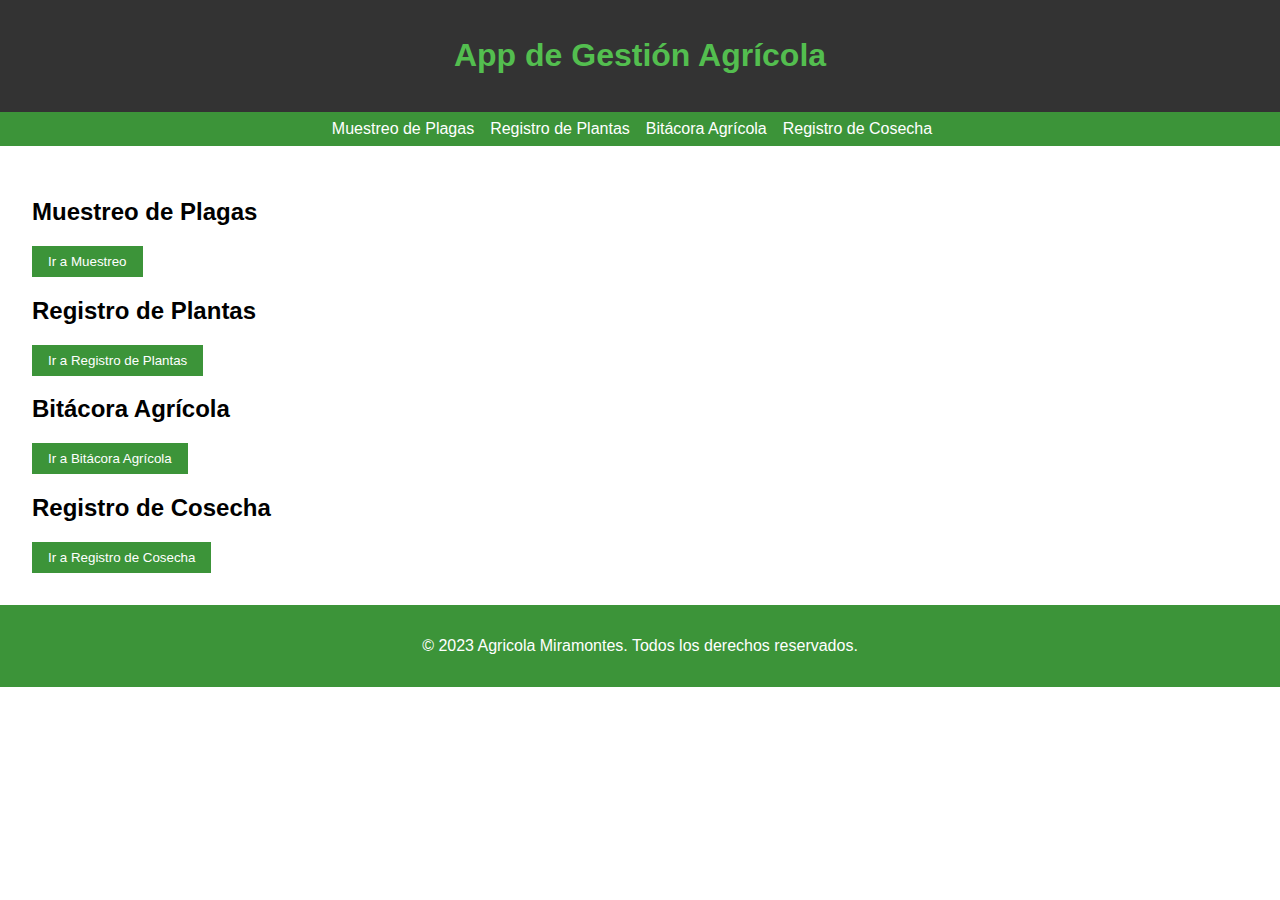
<file: index.html>
<!DOCTYPE html>
<html lang="es">
<head>
    <meta charset="UTF-8">
    <meta name="viewport" content="width=device-width, initial-scale=1.0">
    <title>App de Gestión Agrícola</title>
    <link rel="stylesheet" href="styles.css">
</head>
<body>
    <header>
        <h1>App de Gestión Agrícola</h1>
    </header>
    <nav>
        <ul>
            <li><a href="muestreo_plagas.html">Muestreo de Plagas</a></li>
            <li><a href="registro_plantas.html">Registro de Plantas</a></li>
            <li><a href="bitacora_agricola.html">Bitácora Agrícola</a></li>
            <li><a href="registro_cosecha.html">Registro de Cosecha</a></li>
            <!-- Agregar más enlaces para otros módulos -->
        </ul>
    </nav>
    <main>
        <section id="muestreo">
            <h2>Muestreo de Plagas</h2>
            <button class="section-button" onclick="window.location.href='muestreo_plagas.html'">Ir a Muestreo</button>
            <!-- Formulario y datos de muestreo -->
            <!-- Aquí podrías incluir formularios, gráficos y datos relacionados con el muestreo de plagas -->
        </section>
        <section id="plantas">
            <h2>Registro de Plantas</h2>
            <button class="section-button" onclick="window.location.href='registro_plantas.html'">Ir a Registro de Plantas</button>
            <!-- Formulario y datos de registro de plantas -->
            <!-- Aquí podrías incluir formularios para registrar datos de plantas y visualizar información relacionada -->
        </section>
        <section id="bitacora">
            <h2>Bitácora Agrícola</h2>
            <button class="section-button" onclick="window.location.href='bitacora_agricola.html'">Ir a Bitácora Agrícola</button>
            <!-- Registro de actividades agrícolas -->
            <!-- Aquí podrías incluir un sistema de registro de actividades, fechas, detalles, etc. -->
        </section>
        <section id="cosecha">
            <h2>Registro de Cosecha</h2>
            <button class="section-button" onclick="window.location.href='registro_cosecha.html'">Ir a Registro de Cosecha</button>
            <!-- Registro y análisis de cosechas -->
            <!-- Aquí podrías incluir formularios para registrar la cosecha, visualizar datos y generar reportes -->
        </section>
        <!-- Agregar más secciones para otros módulos -->
    </main>
    <footer>
        <p>© 2023 Agricola Miramontes. Todos los derechos reservados.</p>
    </footer>
</body>
</html>
</file>
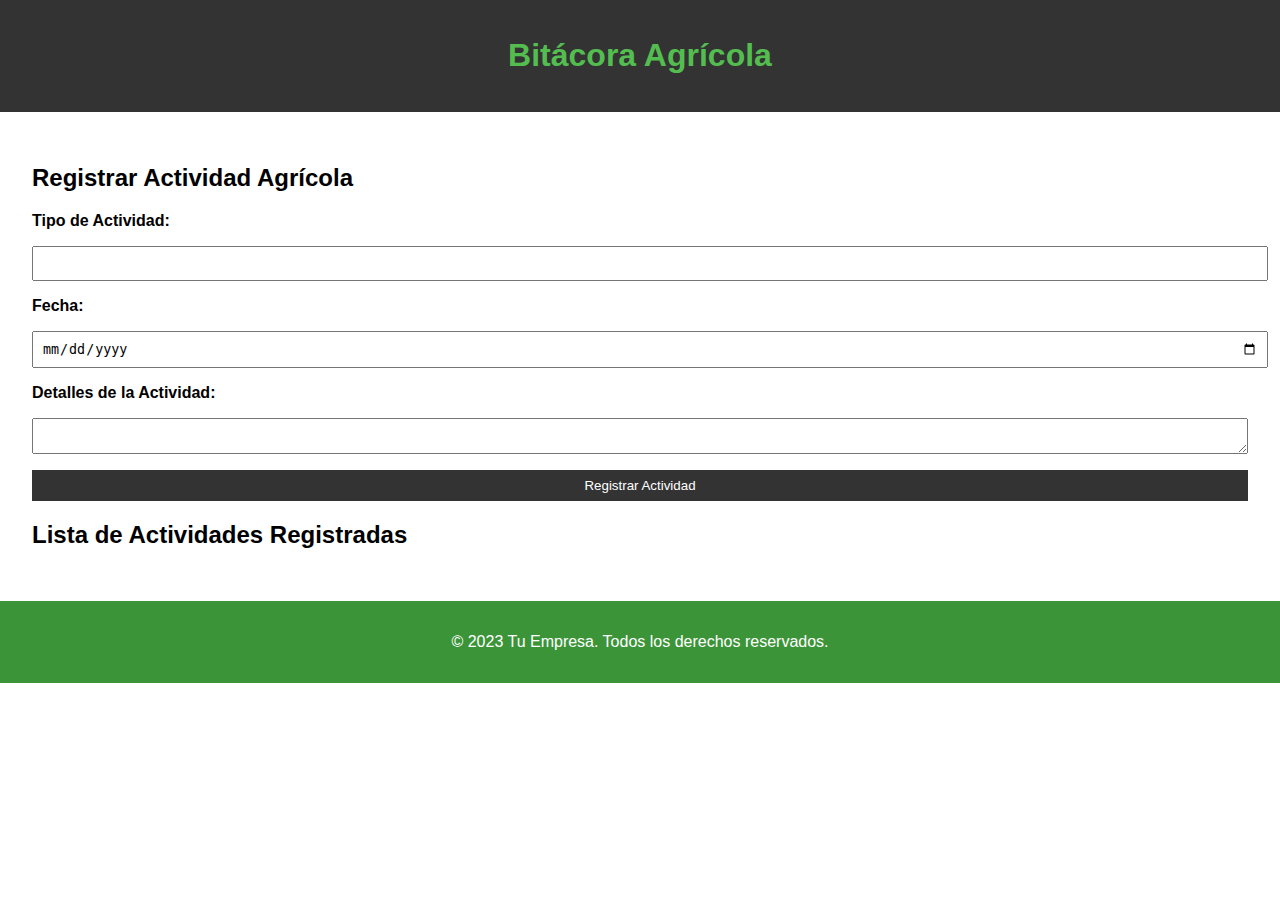
<file: bitacora_agricola.html>
<!DOCTYPE html>
<html lang="es">
<head>
    <meta charset="UTF-8">
    <meta name="viewport" content="width=device-width, initial-scale=1.0">
    <title>Bitácora Agrícola</title>
    <link rel="stylesheet" href="styles.css">
</head>
<body>
    <header>
        <h1>Bitácora Agrícola</h1>
    </header>
    <main>
        <section class="activity-entry">
            <h2>Registrar Actividad Agrícola</h2>
            <form>
                <label for="activity-type">Tipo de Actividad:</label>
                <input type="text" id="activity-type" name="activity-type" required>

                <label for="activity-date">Fecha:</label>
                <input type="date" id="activity-date" name="activity-date" required>

                <label for="activity-details">Detalles de la Actividad:</label>
                <textarea id="activity-details" name="activity-details" required></textarea>

                <button type="submit">Registrar Actividad</button>
            </form>
        </section>
        <section class="activity-list">
            <h2>Lista de Actividades Registradas</h2>
            <!-- Aquí podrías mostrar una lista de actividades agrícolas registradas con sus detalles -->
        </section>
    </main>
    <footer>
        <p>© 2023 Tu Empresa. Todos los derechos reservados.</p>
    </footer>
</body>
</html>
</file>
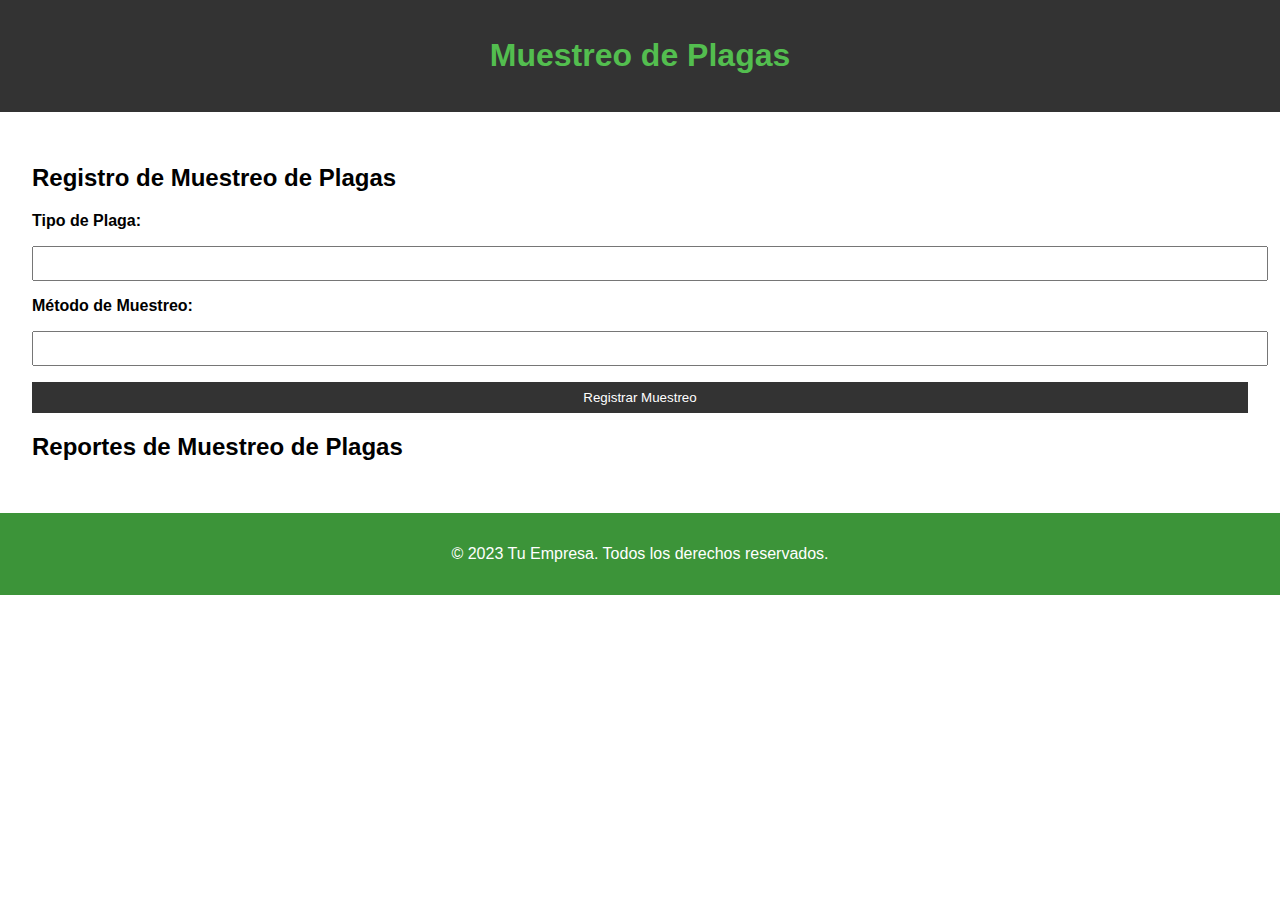
<file: muestreo_plagas.html>
<!DOCTYPE html>
<html lang="es">
<head>
    <meta charset="UTF-8">
    <meta name="viewport" content="width=device-width, initial-scale=1.0">
    <title>Muestreo de Plagas</title>
    <link rel="stylesheet" href="styles.css">
</head>
<body>
    <header>
        <h1>Muestreo de Plagas</h1>
    </header>
    <main>
        <section class="data-entry">
            <h2>Registro de Muestreo de Plagas</h2>
            <form>
                <label for="plague-type">Tipo de Plaga:</label>
                <input type="text" id="plague-type" name="plague-type" required>

                <label for="method">Método de Muestreo:</label>
                <input type="text" id="method" name="method" required>

                <button type="submit">Registrar Muestreo</button>
            </form>
        </section>
        <section class="data-reports">
            <h2>Reportes de Muestreo de Plagas</h2>
            <!-- Aquí podrías mostrar gráficos y datos generados a partir de los registros de muestreo -->
        </section>
    </main>
    <footer>
        <p>© 2023 Tu Empresa. Todos los derechos reservados.</p>
    </footer>
</body>
</html>
</file>
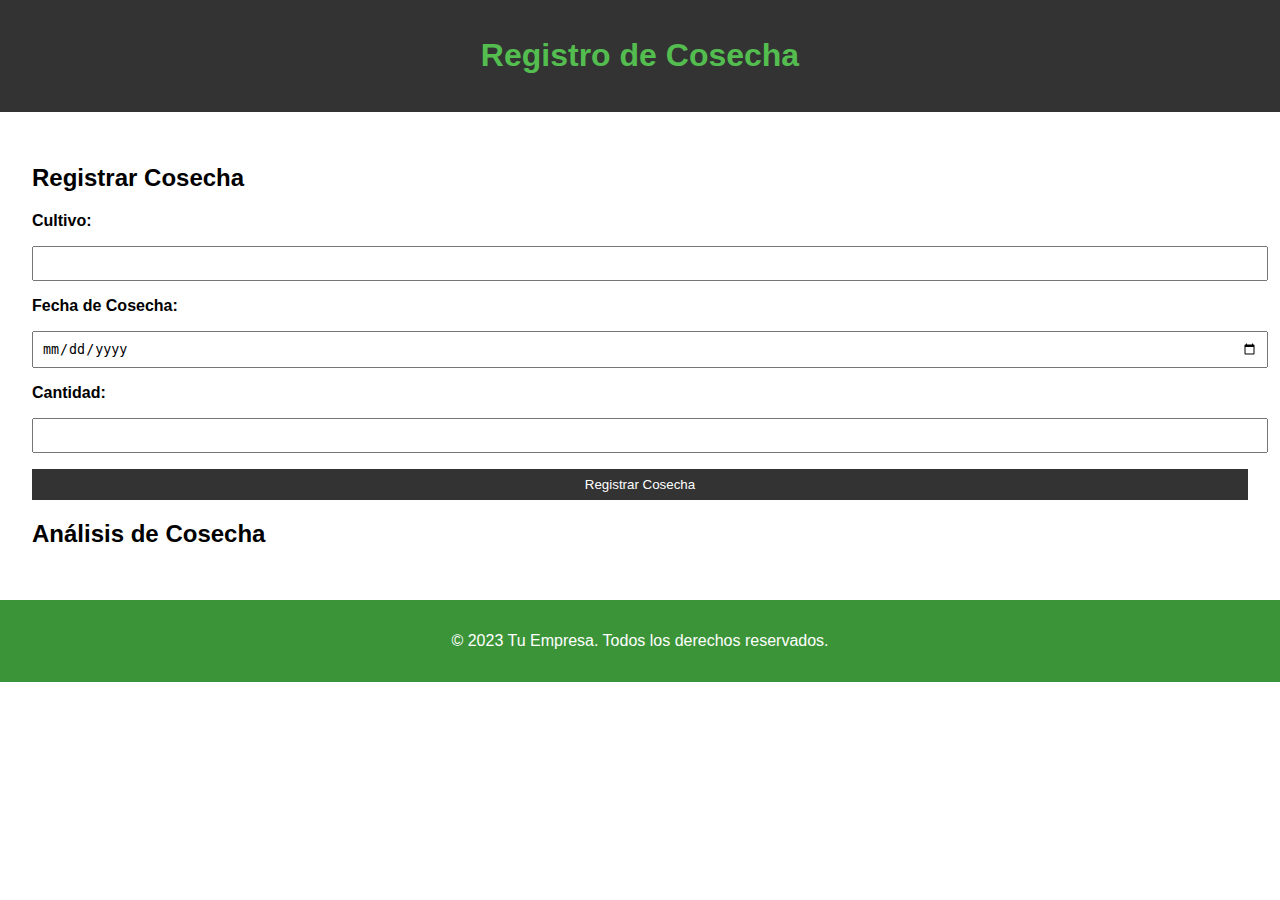
<file: registro_cosecha.html>
<!DOCTYPE html>
<html lang="es">
<head>
    <meta charset="UTF-8">
    <meta name="viewport" content="width=device-width, initial-scale=1.0">
    <title>Registro de Cosecha</title>
    <link rel="stylesheet" href="styles.css">
</head>
<body>
    
    <header>
        <h1>Registro de Cosecha</h1>
    </header>
    <main>
        <section class="harvest-entry">
            <h2>Registrar Cosecha</h2>
            <form>
                <label for="harvest-crop">Cultivo:</label>
                <input type="text" id="harvest-crop" name="harvest-crop" required>

                <label for="harvest-date">Fecha de Cosecha:</label>
                <input type="date" id="harvest-date" name="harvest-date" required>

                <label for="harvest-quantity">Cantidad:</label>
                <input type="number" id="harvest-quantity" name="harvest-quantity" required>

                <button type="submit">Registrar Cosecha</button>
            </form>
        </section>
        <section class="harvest-analysis">
            <h2>Análisis de Cosecha</h2>
            <!-- Aquí podrías mostrar análisis y reportes generados a partir de los registros de cosecha -->
        </section>
    </main>
    <footer>
        <p>© 2023 Tu Empresa. Todos los derechos reservados.</p>
    </footer>
</body>
</html>
</file>
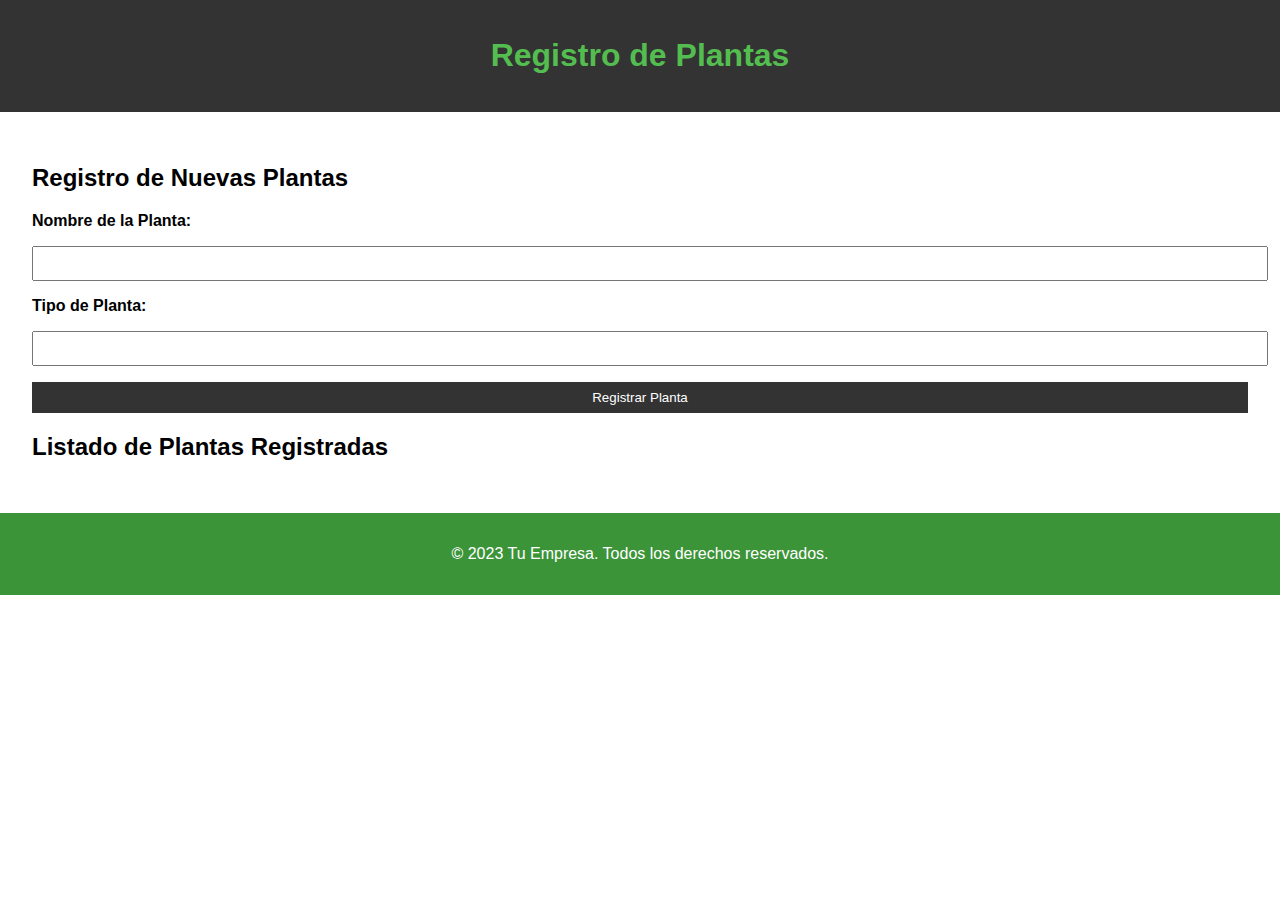
<file: registro_plantas.html>
<!DOCTYPE html>
<html lang="es">
<head>
    <meta charset="UTF-8">
    <meta name="viewport" content="width=device-width, initial-scale=1.0">
    <title>Registro de Plantas</title>
    <link rel="stylesheet" href="styles.css">
</head>
<body>
    <header>
        <h1>Registro de Plantas</h1>
    </header>
    <main>
        <section class="data-entry">
            <h2>Registro de Nuevas Plantas</h2>
            <form>
                <label for="plant-name">Nombre de la Planta:</label>
                <input type="text" id="plant-name" name="plant-name" required>

                <label for="plant-type">Tipo de Planta:</label>
                <input type="text" id="plant-type" name="plant-type" required>

                <button type="submit">Registrar Planta</button>
            </form>
        </section>
        <section class="data-list">
            <h2>Listado de Plantas Registradas</h2>
            <!-- Aquí podrías mostrar una lista de plantas registradas con sus detalles -->
        </section>
    </main>
    <footer>
        <p>© 2023 Tu Empresa. Todos los derechos reservados.</p>
    </footer>
</body>
</html>
</file>
<file: styles.css>
/* Estilos globales */
body {
    font-family: Arial, sans-serif;
    margin: 0;
    padding: 0;
}

header {
    background-color: #333;
    color: rgb(83, 190, 79);
    padding: 1rem;
    text-align: center;
}

nav {
    background-color: rgb(60, 148, 57);
    padding: 0.5rem;
}

nav ul {
    list-style: none;
    padding: 0;
    margin: 0;
    display: flex;
    justify-content: center;
}

nav li {
    margin-right: 1rem;
}

nav a {
    text-decoration: none;
    color: white;
}

main {
    padding: 2rem;
}

/* Estilos para los formularios */
form {
    display: grid;
    grid-gap: 1rem;
}

label {
    font-weight: bold;
}

input, select {
    width: 100%;
    padding: 0.5rem;
}

button {
    background-color: #333;
    color: white;
    border: none;
    padding: 0.5rem 1rem;
    cursor: pointer;
}

/* Agregar estos estilos al archivo styles.css */

.section-button {
    display: block;
    margin-top: 1rem;
    padding: 0.5rem 1rem;
    background-color: rgb(60, 148, 57);
    color: white;
    border: none;
    cursor: pointer;
}



/* Estilos para el pie de página */
footer {
    background-color: rgb(60, 148, 57);
    color: white;
    text-align: center;
    padding: 1rem 0;
}
</file>
